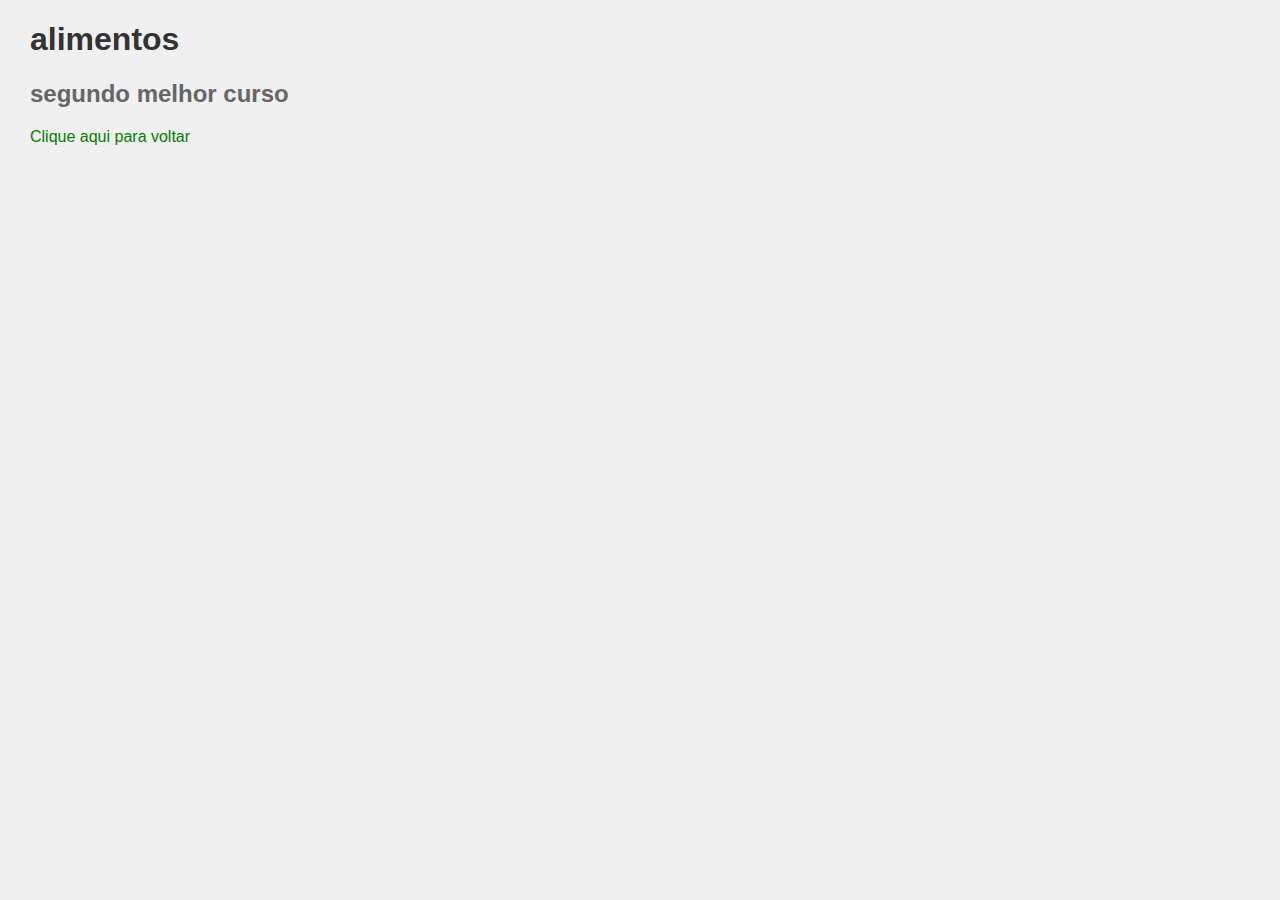
<file: cursos/templates/cursos/alimentos.html>
<!DOCTYPE html>
<html lang="PT-BR">
<head>
    <meta charset="UTF-8">
    <meta name="viewport" content="width=device-width, initial-scale=1.0">
    <title>Alimentos</title>
    
    <style>
        body {
            font-family: Arial, sans-serif;
            background-color: #f0f0f0;
            margin: 0;
            padding: 0;
        }

        h1 {
            color: #333;
            margin-left:30px;
        }

        h2 {
            color: #666;
            margin-left:30px;
        }

        a {
            color: green;
            text-decoration: none;
            list-style-type: none; 
            margin-left:30px;
        }

        a:hover {
            color: #004999;
        }
    </style>
</head>
<body>
    <h1>alimentos</h1>
    <h2>segundo melhor curso</h2>
    <a href="{% url 'index' %}">Clique aqui para voltar</a>
</body>
</html>
</file>
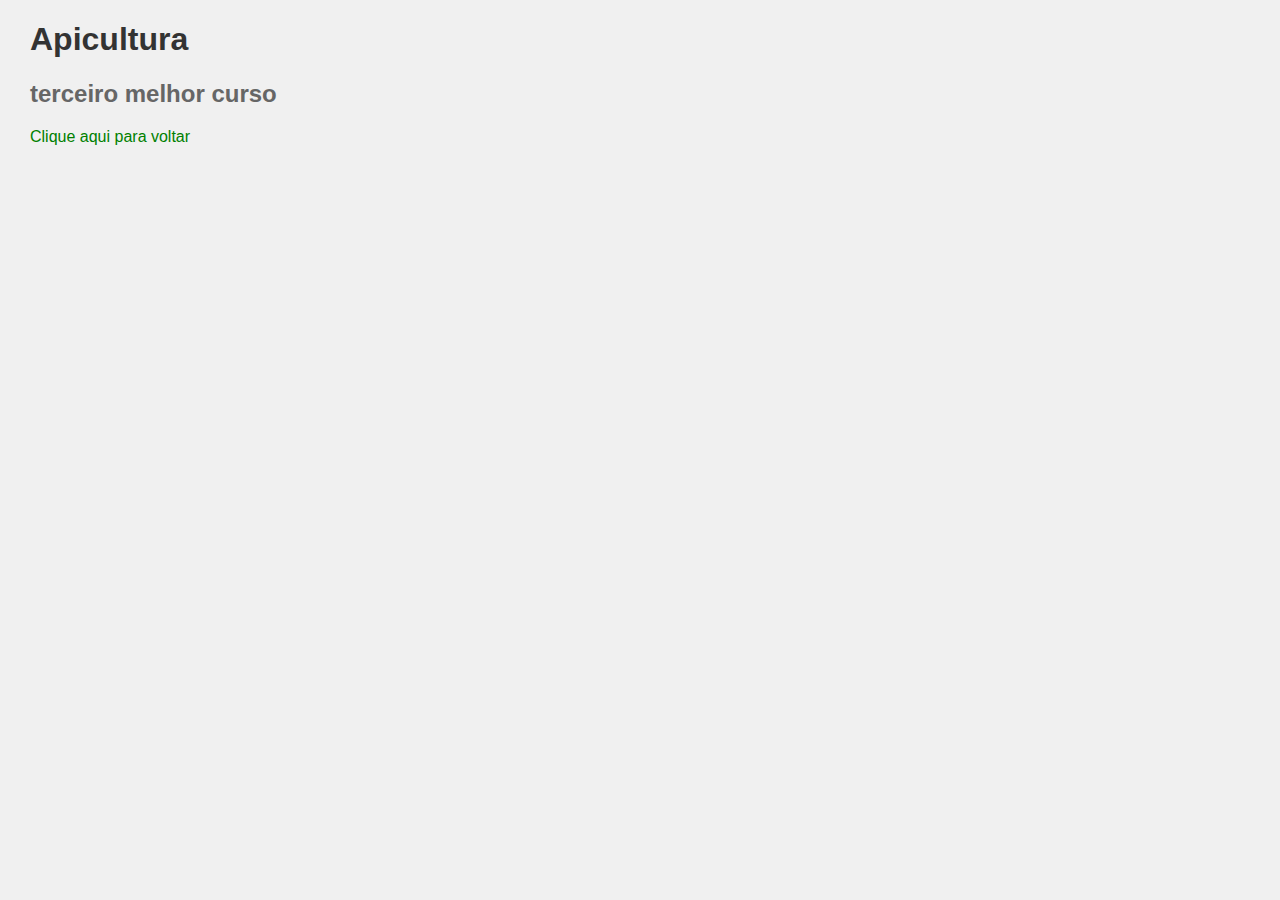
<file: cursos/templates/cursos/apicultura.html>
<!DOCTYPE html>
<html lang="PT-BR">
<head>
    <meta charset="UTF-8">
    <meta name="viewport" content="width=device-width, initial-scale=1.0">
    <title>Apicultura</title>
    
    <style>
        body {
            font-family: Arial, sans-serif;
            background-color: #f0f0f0;
            margin: 0;
            padding: 0;
        }

        h1 {
            color: #333;
            margin-left:30px;
        }

        h2 {
            color: #666;
            margin-left:30px;
        }

        a {
            color: green;
            text-decoration: none;
            list-style-type: none; 
            margin-left:30px;
        }

        a:hover {
            color: #004999;
        }
    </style>
</head>
<body>
    <h1>Apicultura</h1>
    <h2>terceiro melhor curso</h2>
    <a href="{% url 'index' %}">Clique aqui para voltar</a>
</body>
</html>
</file>
